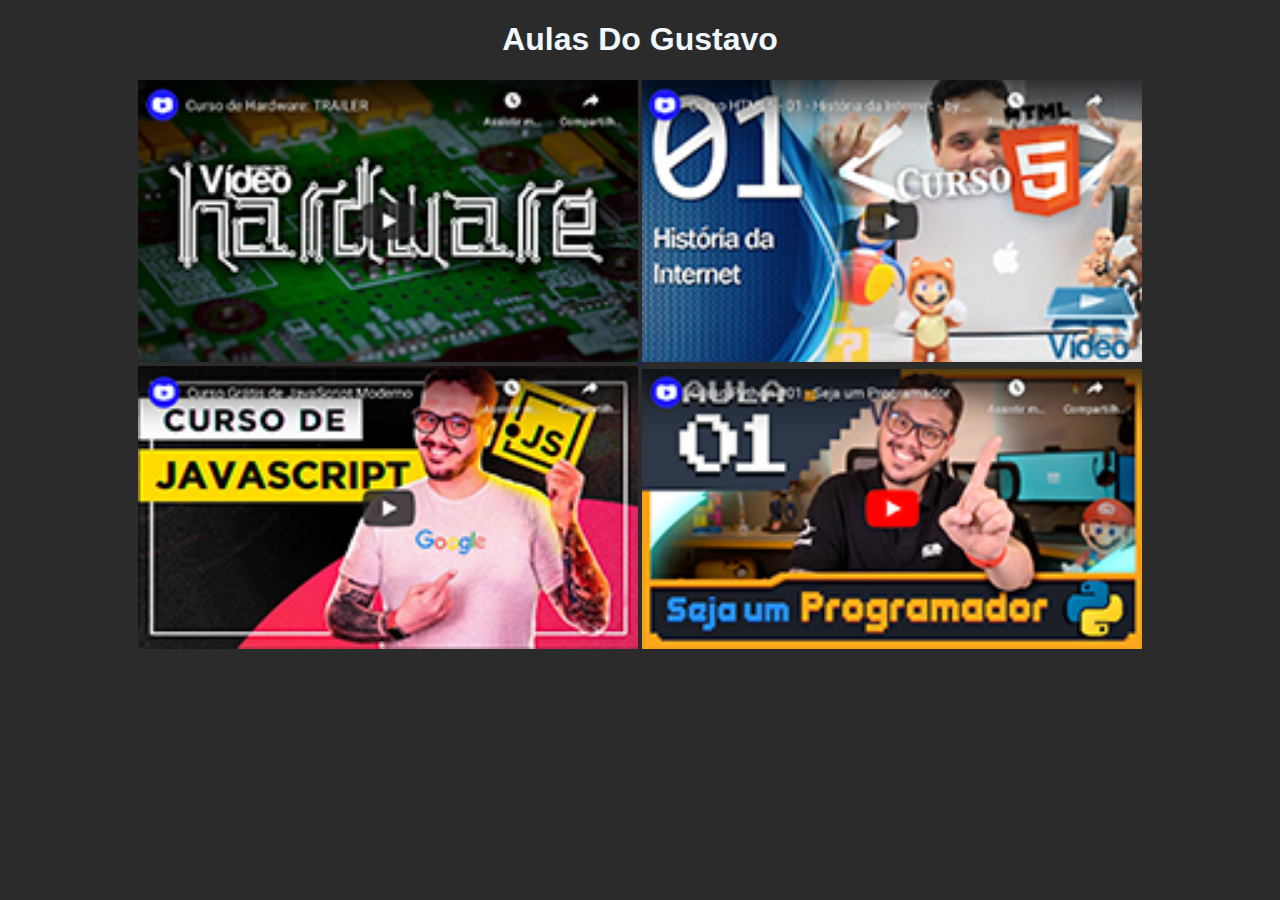
<file: index.html>
<!DOCTYPE html>
<html lang="pt-br">
<head>
    <meta charset="UTF-8">
    <meta name="viewport" content="width=device-width, initial-scale=1.0">
    <title>Desafio 9</title>
    <link rel="stylesheet" href="styles.css">
    
</head>
<body>
    <h1>Aulas Do Gustavo</h1>
    <a href="page002.html" target="_self" rel="next"><img src="imagens/thumb-hardware.png" alt="thumbnail" class="thumbnails">
    </a>
    <a href="pag003.html" target="_self" rel="next"><img src="imagens/thumb-html.png" alt="thumb-html" class="thumbnails"> 
    </a>
    <br>
    <a href="pag004.html"><img src="imagens/thumb-js.png" alt="thumb-js" class="thumbnails"></a>
    <a href="pag005.html"><img src="imagens/thumb-python.png" alt="thumb-python"class="thumbnails"></a>
   
</body>
</html>
</file>
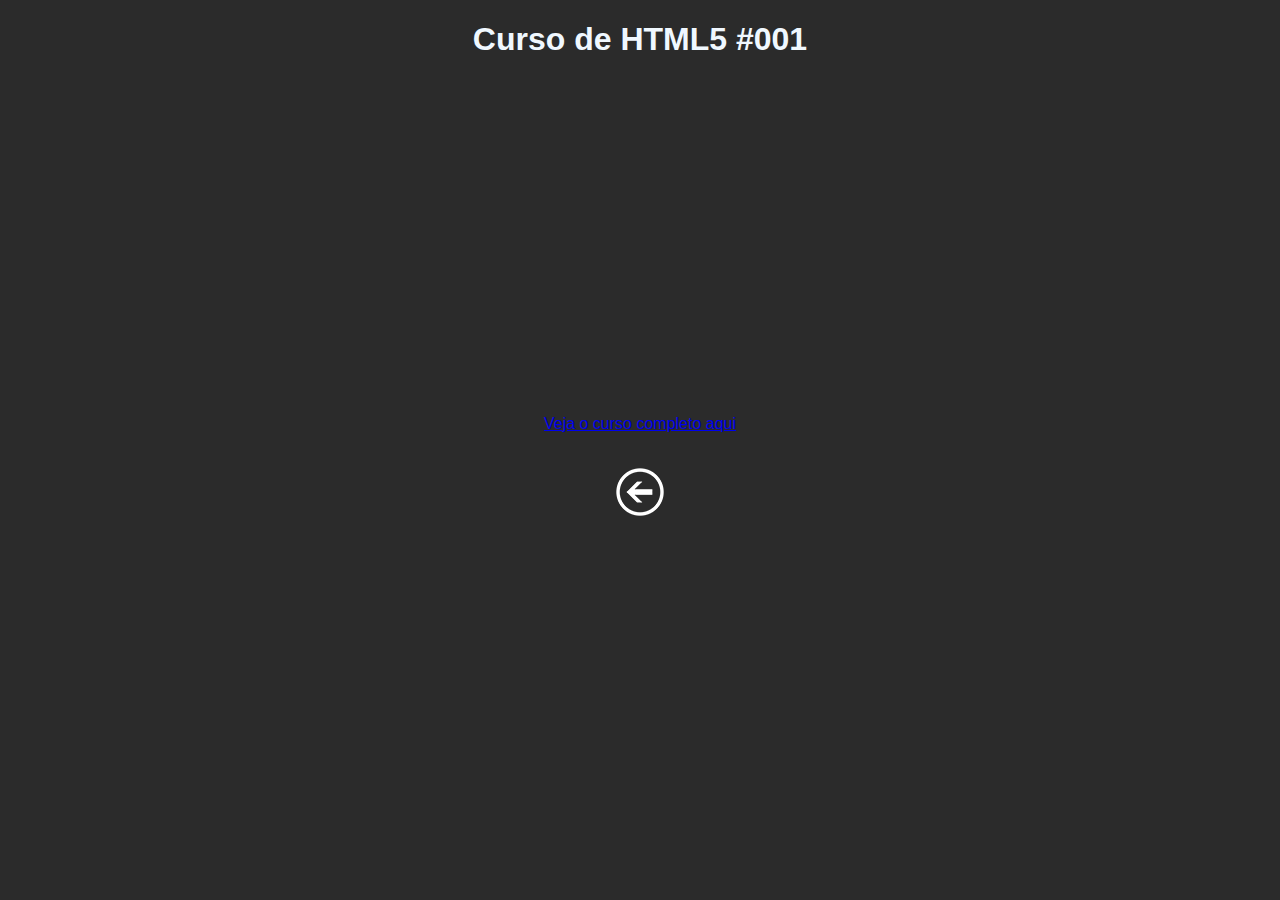
<file: pag003.html>
<!DOCTYPE html>
<html lang="pt-br">
<head>
    <meta charset="UTF-8">
    <meta name="viewport" content="width=device-width, initial-scale=1.0">
    <title>Curso HTML</title>
    <link rel="stylesheet" href="styles.css">
</head>
<body>
    <h1>Curso de HTML5 #001</h1>
    <iframe width="560" height="315" src="https://www.youtube.com/embed/epDCjksKMok?si=KoP7b602brAW2VkS" title="YouTube video player" frameborder="0" allow="accelerometer; autoplay; clipboard-write; encrypted-media; gyroscope; picture-in-picture; web-share" referrerpolicy="strict-origin-when-cross-origin" allowfullscreen></iframe>
    <br>
    <p><a href="https://www.youtube.com/playlist?list=PLHz_AreHm4dlAnJ_jJtV29RFxnPHDuk9o">Veja o curso completo aqui </a></p>
    <br>
    <a href="index.html" target="_self" rel="ne"><img src="imagens/voltar.png" alt="voltar">
    </a> 
</body>
</html>
</file>
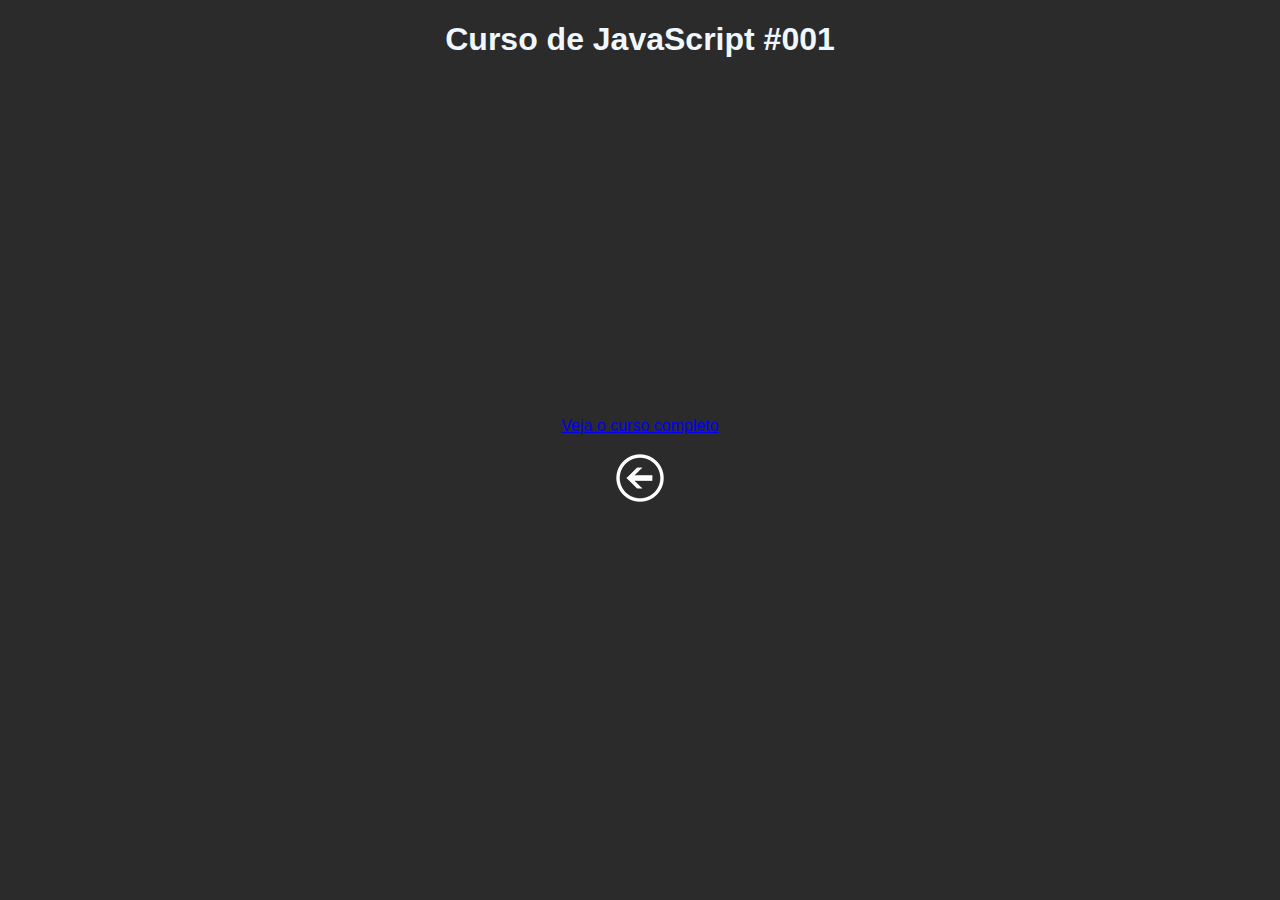
<file: pag004.html>
<!DOCTYPE html>
<html lang="pt-br">
<head>
    <meta charset="UTF-8">
    <meta name="viewport" content="width=device-width, initial-scale=1.0">
    <title>JavaScript</title>
    <link rel="stylesheet" href="styles.css">
</head>
<body>
    <h1>Curso de JavaScript #001</h1>
    <iframe width="560" height="315" src="https://www.youtube.com/embed/BXqUH86F-kA?si=BDlADSIpN_U_pNYI" title="YouTube video player" frameborder="0" allow="accelerometer; autoplay; clipboard-write; encrypted-media; gyroscope; picture-in-picture; web-share" referrerpolicy="strict-origin-when-cross-origin" allowfullscreen></iframe>
    <br>
    <br>
    <a href="https://youtube.com/playlist?list=PLHz_AreHm4dlsK3Nr9GVvXCbpQyHQl1o1&si=4kv68NMClPCP8-Jv" target="_blank">Veja o curso completo</a>
    <br>
    <br>
    <a href="index.html" target="_self" rel="ne"><img src="imagens/voltar.png" alt="voltar"></a>
    
</body>
</html>
</file>
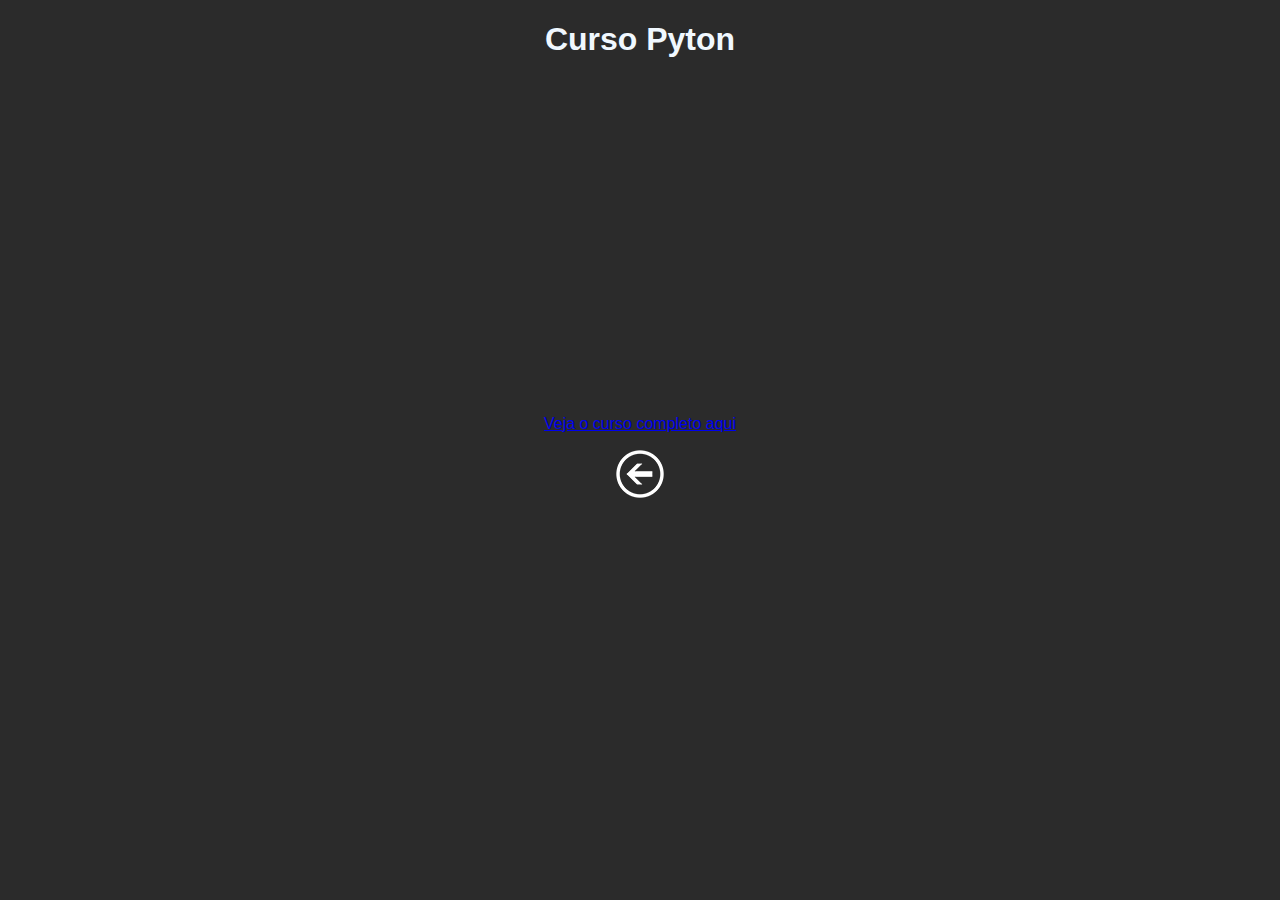
<file: pag005.html>
<!DOCTYPE html>
<html lang="pt-br">
<head>
    <meta charset="UTF-8">
    <meta name="viewport" content="width=device-width, initial-scale=1.0">
    <title>Python</title>
    <link rel="stylesheet" href="styles.css">
</head>
<body>
    <h1>Curso Pyton</h1>
    <iframe width="560" height="315" src="https://www.youtube.com/embed/videoseries?si=RHLMZPh1p3oFf1bz&amp;list=PLHz_AreHm4dlKP6QQCekuIPky1CiwmdI6" title="YouTube video player" frameborder="0" allow="accelerometer; autoplay; clipboard-write; encrypted-media; gyroscope; picture-in-picture; web-share" referrerpolicy="strict-origin-when-cross-origin" allowfullscreen></iframe>
    <br>
    <p><a href="https://www.youtube.com/playlist?list=PLHz_AreHm4dlKP6QQCekuIPky1CiwmdI6" target="_blank">Veja o curso completo aqui</a></p>
    <a href="index.html" target="_self" rel="ne"><img src="imagens/voltar.png" alt="voltar">
    </a>
    <br>
    
</body>
</html>
</file>
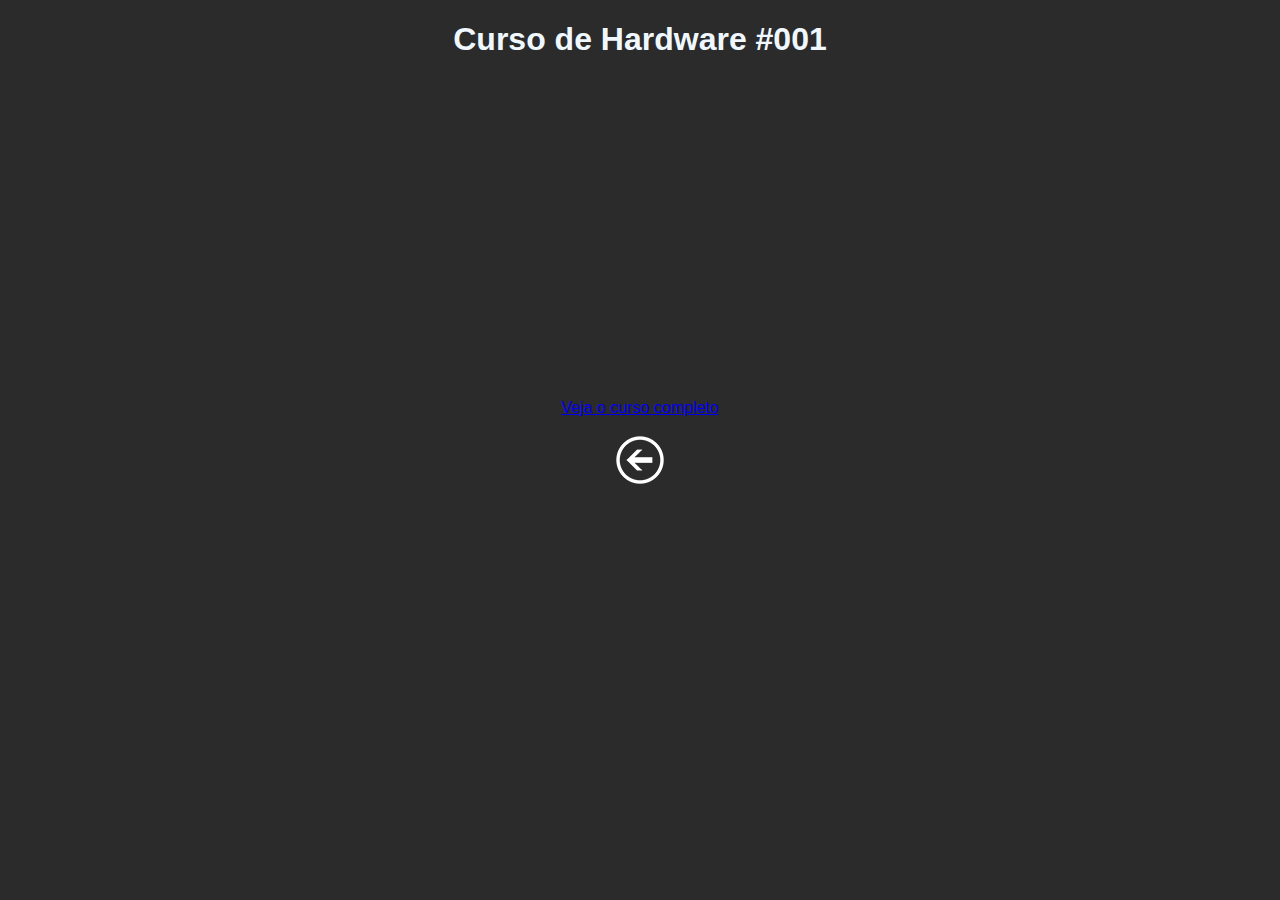
<file: page002.html>
<!DOCTYPE html>
<html lang="pt-br">
<head>
    <meta charset="UTF-8">
    <meta name="viewport" content="width=device-width, initial-scale=1.0">
    <title>Hardware</title>
    <link rel="stylesheet" href="styles.css">
</head>
<body>
    <h1>Curso de Hardware #001</h1>
    <iframe width="560" height="315" src="https://www.youtube.com/embed/zpK_MqEMgu4?si=9BqOE3ahrK0JF4Nt" title="YouTube video player" frameborder="0" allow="accelerometer; autoplay; clipboard-write; encrypted-media; gyroscope; picture-in-picture; web-share" referrerpolicy="strict-origin-when-cross-origin" allowfullscreen></iframe>
    <br>
    <a href="https://youtube.com/playlist?list=PLHz_AreHm4dn1JHgN9wpbIUhzZmycYQXW&si=ASkHzWKzAphT6nIw" target="_blank">Veja o curso completo</a>
    <br>
    <br>
    <a href="index.html" target="_self" rel="ne"><img src="imagens/voltar.png" alt="voltar">
    </a>
    <br>
    
</body>
</html>
</file>
<file: styles.css>
body {
    font-family: Arial, sans-serif;
    color: aliceblue;
    background-color: #2b2b2b;
    text-align: center;
    margin: 0;
    padding: 0;
}
.thumbnails {
    width: 500px;
    height: auto;  
    
  }
</file>
